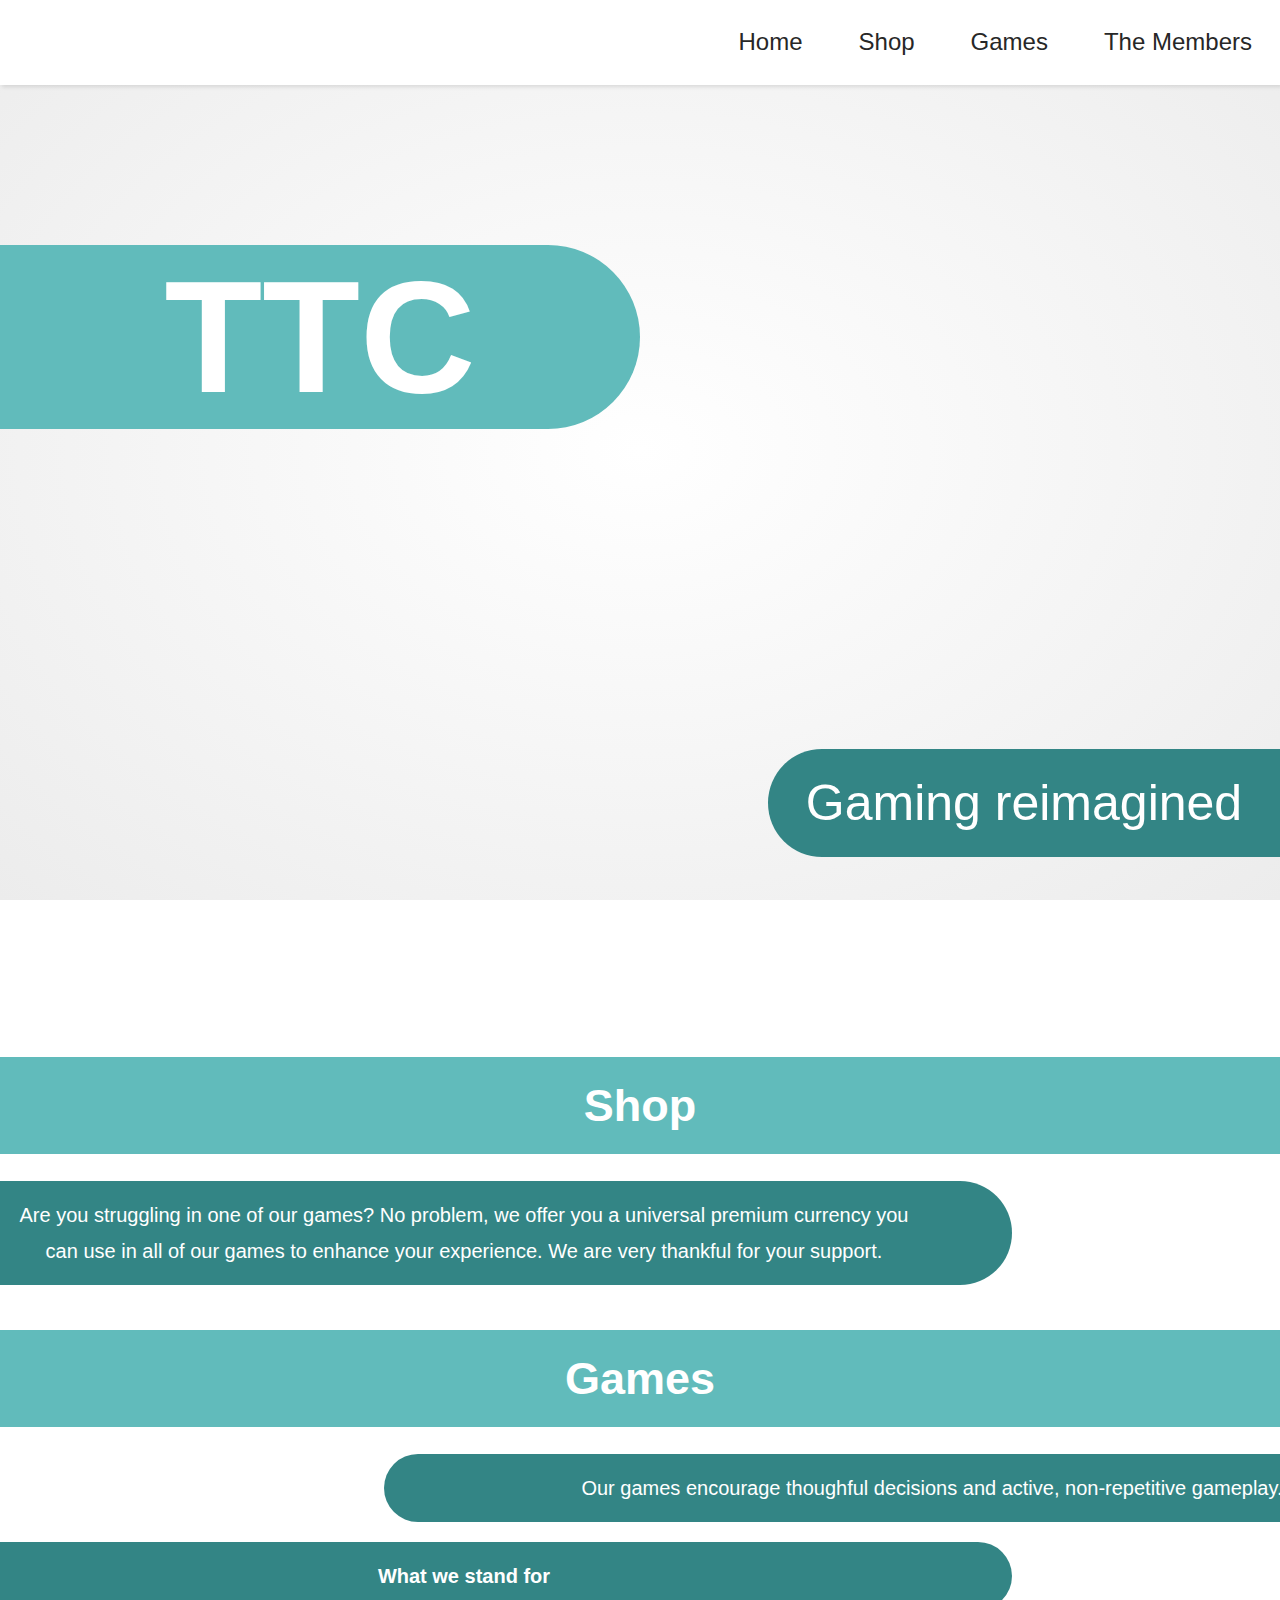
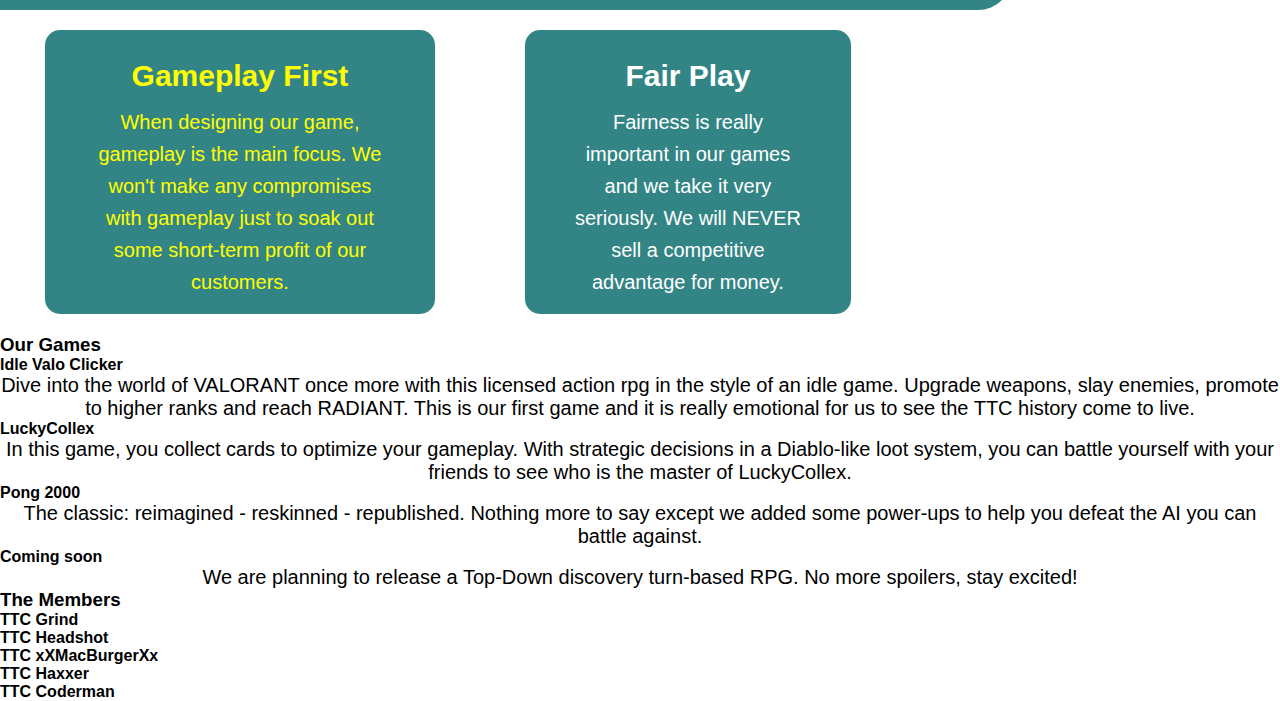
<file: index.html>
<!DOCTYPE html>

<html lang="en">
  <head>
    <meta charset="UTF-8" />

    <meta http-equiv="X-UA-Compatible" content="IE=edge" />

    <meta name="viewport" content="width=device-width, initial-scale=1.0" />

    <link rel="stylesheet" href="styles.css" />

    <title>TTC Homepage</title>
  </head>

  <body>
    <nav>
      <ul>
        <li><a href="#">Home</a></li>

        <li><a href="#">Shop</a></li>

        <li>
          <a href="#">Games</a>

          <ul>
            <li><a href="#">ValoClicker</a></li>

            <li><a href="games/gamble.html">LuckyCollex</a></li>

            <li><a href="games/pong.html">Pong 2000</a></li>
          </ul>
        </li>

        <li><a href="#">The Members</a></li>
      </ul>
    </nav>
    <h1 class="title">TTC</h1>
    <p class="subtitle">Gaming reimagined</p>
    <h2 class="headline">Shop</h2>
    <p class="hlDescLeft">
      Are you struggling in one of our games? No problem, we offer you a
      universal premium currency you can use in all of our games to enhance your
      experience. We are very thankful for your support.
    </p>
    <h2 class="headline">Games</h2>
    <p class="hlDescRight">
      Our games encourage thoughful decisions and active, non-repetitive
      gameplay.
    </p>
    <h3 class="hlDescLeft">What we stand for</h3>
    <div class="flexbox">
      <div></div>
      <div class="flexboxContent flexy">
        <h4 class="flexboxContentHl">Gameplay First</h4>
        <p>
          When designing our game, gameplay is the main focus. We won't make any
          compromises with gameplay just to soak out some short-term profit of
          our customers.
        </p>
      </div>
      <div class="flexboxContent">
        <h4 class="flexboxContentHl">Fair Play</h4>
        <p>
          Fairness is really important in our games and we take it very
          seriously. We will NEVER sell a competitive advantage for money.
        </p>
      </div>
    </div>

    <h3 class="">Our Games</h3>
    <h4 class="">Idle Valo Clicker</h4>
    <p>
      Dive into the world of VALORANT once more with this licensed action rpg in
      the style of an idle game. Upgrade weapons, slay enemies, promote to
      higher ranks and reach RADIANT. This is our first game and it is really
      emotional for us to see the TTC history come to live.
    </p>
    <h4 class="">LuckyCollex</h4>
    <p>
      In this game, you collect cards to optimize your gameplay. With strategic
      decisions in a Diablo-like loot system, you can battle yourself with your
      friends to see who is the master of LuckyCollex.
    </p>
    <h4 class="">Pong 2000</h4>
    <p>
      The classic: reimagined - reskinned - republished. Nothing more to say
      except we added some power-ups to help you defeat the AI you can battle
      against.
    </p>
    <h4 class="">Coming soon</h4>
    <p>
      We are planning to release a Top-Down discovery turn-based RPG. No more
      spoilers, stay excited!
    </p>

    <h3 class="">The Members</h3>
    <h4 class="">TTC Grind</h4>
    <h4 class="">TTC Headshot</h4>
    <h4 class="">TTC xXMacBurgerXx</h4>
    <h4 class="">TTC Haxxer</h4>
    <h4 class="">TTC Coderman</h4>
  </body>
</html>
</file>
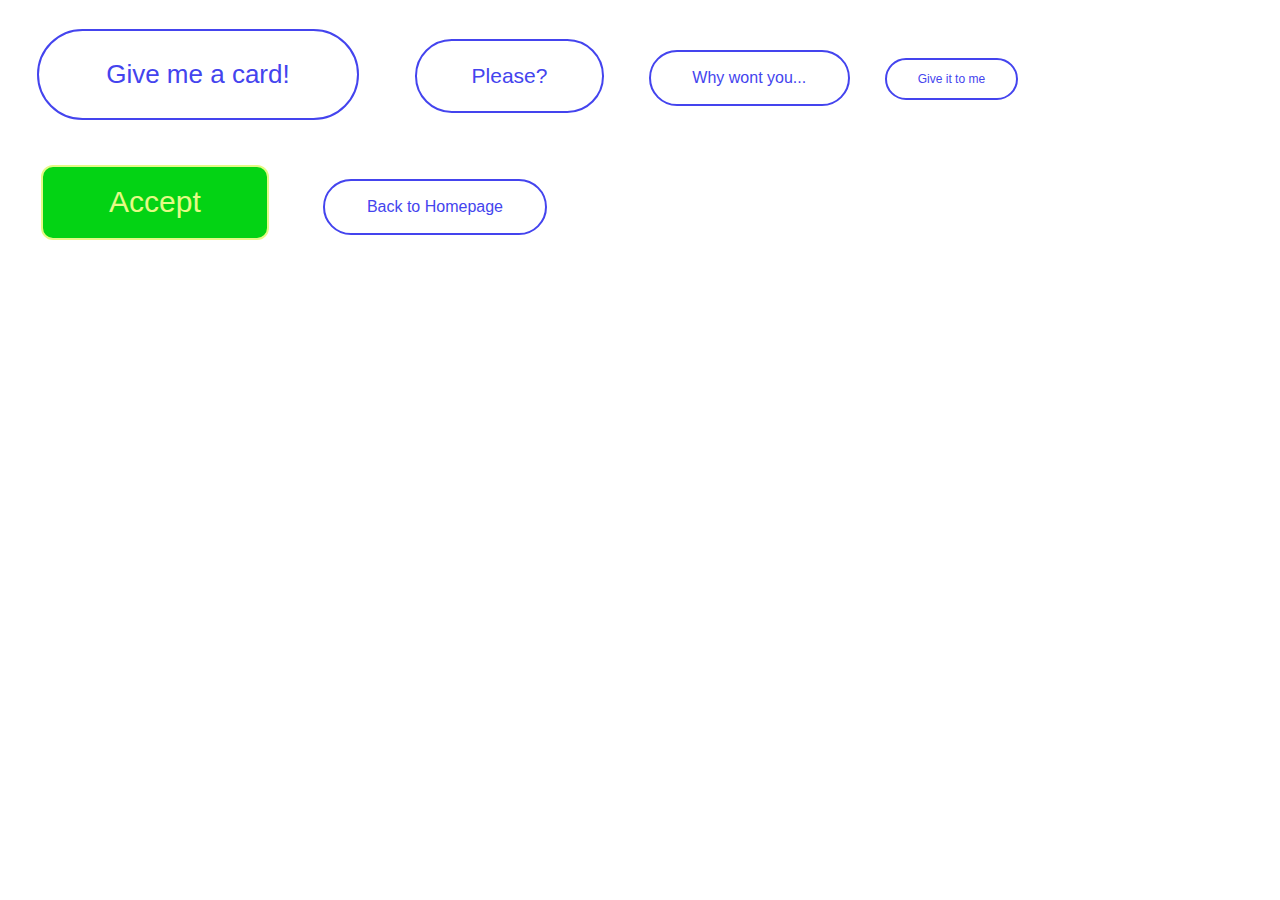
<file: games/gamble.html>
<!DOCTYPE html>
<html lang="en">
  <head>
    <meta charset="UTF-8" />
    <meta http-equiv="X-UA-Compatible" content="IE=edge" />
    <meta name="viewport" content="width=device-width, initial-scale=1.0" />
    <link rel="stylesheet" href="luckyStyles.css" />
    <title>LuckyCollex</title>
  </head>
  <body>
    <button class="greatBtnBlue">Give me a card!</button>
    <button class="bigBtnBlue">Please?</button>
    <button class="medBtnBlue">Why wont you...</button>
    <button class="smallBtnBlue">Give it to me</button>
    <button class="acceptBtn">Accept</button>
    <a href="/index.html">
      <button class="medBtnBlue">Back to Homepage</button>
    </a>
  </body>
</html>
</file>
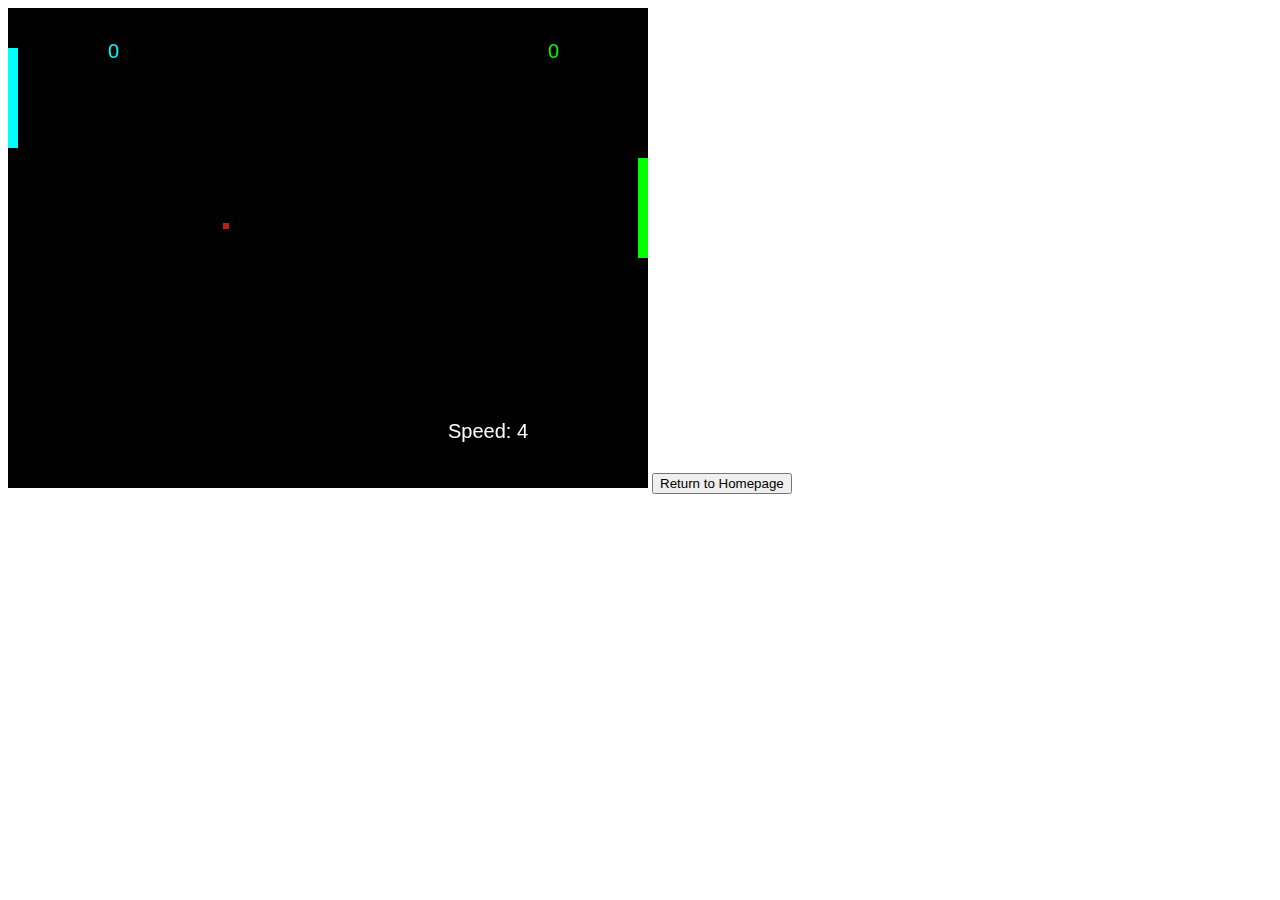
<file: games/pong.html>
<!DOCTYPE html>
<html lang="en">
  <head>
    <meta charset="UTF-8" />
    <meta http-equiv="X-UA-Compatible" content="IE=edge" />
    <meta name="viewport" content="width=device-width, initial-scale=1.0" />
    <title>Document</title>
  </head>
  <body>
    <canvas id="gc" width="640" height="480"></canvas>
    <a href="/index.html">
      <button>Return to Homepage</button>
    </a>
    <script type="text/javascript">
      p1y = p2y = 40;
      pthick = 10;
      pheight = 100;
      ballx = bally = 50;
      bd = 6;
      xvel = yvel = 4;
      score1 = score2 = 0;
      aiSpeed = 10;
      matchBalance = 0;
      newPlayer = true;

      window.onload = () => {
        c = document.getElementById("gc");
        cc = c.getContext("2d");
        cc.font = "20px Arial";
        setInterval(update, 1000 / 60);
        c.addEventListener("mousemove", (e) => {
          p1y = e.clientY - pheight / 2;
        });
      };

      function reset() {
        ballx = c.width / 2;
        ballyx = c.height / 2;
        if (xvel > 0) {
          xvel = -4 - score1;
        } else {
          xvel = 4 + score1;
        }
        aiSpeed = 5 + score1;
        yvel = 3;
      }
      function newMatch() {
        reset();
        xvel = yvel = 4;
        if (score1 > score2) {
          matchBalance++;
        } else {
          matchBalance--;
        }
        score1 = score2 = 0;
        aiSpeed = 10;
      }

      function gameOver() {}
      function update() {
        if (matchBalance > -2) {
          updateContent();
        } else {
          // Background
          cc.fillStyle = "black";
          cc.fillRect(0, 0, c.width, c.height);
          cc.fillStyle = "red";
          for (i = 0; i < c.height; i += 135) {
            for (j = 0; j < c.width; j += 17) {
              if (j != 17 * 6) {
                cc.fillStyle = "red";
                cc.fillText("GAME OVER!!", i + j / 5, j);
              }
            }
          }
          cc.fillStyle = "yellow";
          cc.fillText("reload Page to restart", 100, 17 * 6);
        }
      }
      function updateContent() {
        ballx += xvel;
        bally += yvel;

        if (bally < 0 && yvel < 0) {
          yvel = -yvel;
        }

        if (bally > c.height && yvel > 0) {
          yvel = -yvel;
        }

        // Ball bouncing off left side
        if (ballx < 0) {
          if (bally > p1y - 2 && bally < p1y + pheight + 2) {
            xvel = -xvel;
            deltaY = bally - (p1y + pheight / 2);
            yvel = deltaY * 0.3;
            xvel += 2;
          } else {
            score2++;
            reset();
          }
        }

        // Ball bouncing off right side
        if (ballx > c.width) {
          if (bally > p2y - 2 && bally < p2y + pheight + 2) {
            xvel = -xvel;
            deltaY = bally - (p2y + pheight / 2);
            yvel = deltaY * 0.3;
          } else {
            score1++;
            reset();
          }
        }

        // AI movement
        if (p2y + pheight / 2 < bally || p2y + pheight / 2 < bally + 10) {
          p2y += aiSpeed;
        }
        if (p2y + pheight / 2 > bally || p2y + pheight / 2 > bally - 10) {
          p2y -= aiSpeed;
        }

        // Background
        cc.fillStyle = "black";
        cc.fillRect(0, 0, c.width, c.height);
        // Ball
        cc.fillStyle = "firebrick";
        cc.fillRect(ballx - bd / 2, bally - bd / 2, bd, bd);
        // Paddle 1
        cc.fillStyle = "cyan";
        cc.fillRect(0, p1y, pthick, pheight);
        // Score 1
        cc.fillText(score1, 100, 50);
        // Paddle 2
        cc.fillStyle = "lime";
        cc.fillRect(c.width - pthick, p2y, pthick, pheight);
        // Score 2
        cc.fillText(score2, c.width - 100, 50);

        cc.fillStyle = "white";
        //Matches
        if (score1 > 6 || score2 > 6) {
          newMatch();
          newPlayer = false;
        }
        if (!newPlayer) {
          cc.fillText("Matches won: " + matchBalance, 100, c.height - 50);
        }

        //Speed
        cc.fillText("Speed: " + xvel, c.width - 200, c.height - 50);
      }
    </script>
  </body>
</html>
</file>
<file: styles.css>
* {
  margin: 0;

  padding: 0;

  font-family: Arial, Helvetica, sans-serif;
}

html {
  height: 100%;
}

body {
  height: 100%;

  background: radial-gradient(white, rgb(236, 236, 236));

  background-size: cover;

  background-repeat: no-repeat;

  background-attachment: fixed;
}

nav {
  width: 100%;

  height: 85px;

  background-color: white;

  box-shadow: 2px 2px 4px rgba(0, 0, 0, 0.11);
}

nav ul {
  float: right;
}

nav ul li {
  float: left;

  list-style: none;

  position: relative;
}

nav ul li a {
  font-family: Arial;

  color: #272727;

  font-size: 24px;

  text-decoration: none;

  padding: 28px;

  display: block;
}

nav ul li a:hover {
  background-color: #ebebeb;
}

nav ul li ul {
  display: none;

  position: absolute;

  background-color: #338585;

  padding: 7px;

  border-radius: 0px 0px 12px 12px;
}

nav ul li:hover ul {
  display: block;
}

nav ul li ul li a {
  color: white;

  padding: 16px 20px;

  border-radius: 10px;
}

nav ul li ul li a:hover {
  background-color: #296b6b;
}

p {
  font-size: 20px;
  text-align: center;
}
.fh {
  text-align: center;
  margin-top: 1em;
  margin-bottom: 0.5em;
}
.title {
  font-size: 160px;
  text-align: center;
  margin-top: 1em;
  margin-bottom: 0.5em;
  width: 50%;
  background-color: #61bbbb;
  color: white;
  border-radius: 0px 100px 100px 0px;
  margin-bottom: 2em;
}
.title:hover {
  background-color: rgb(189, 189, 2);
}
.subtitle:hover {
  background-color: rgb(189, 189, 2);
}
.headline:hover {
  background-color: rgb(189, 189, 2);
}
.hlDescLeft:hover {
  background-color: rgb(189, 189, 2);
}
.hlDescRight:hover {
  background-color: rgb(189, 189, 2);
}

.subtitle {
  font-size: 50px;
  text-align: center;
  width: 40%;
  background-color: #338585;
  color: white;
  padding-top: 0.5em;
  padding-bottom: 0.5em;
  margin-left: 60%;
  border-radius: 300px 0px 0px 300px;
  margin-bottom: 4em;
}
.headline {
  width: 100%;
  font-size: 45px;
  text-align: center;
  padding-top: 0.5em;
  padding-bottom: 0.5em;
  margin-top: 1em;
  margin-bottom: 0.6em;
  color: white;
  background-color: #61bbbb;
}
.hlDescLeft {
  font-size: 20px;
  text-align: center;
  background-color: #338585;
  color: white;
  padding: 0.8em 5em 0.8em 0.8em;
  line-height: 1.8em;
  border-radius: 0px 300px 300px 0px;
  width: 70%;
  margin-bottom: 20px;
}
.hlDescRight {
  font-size: 20px;
  text-align: center;
  background-color: #338585;
  color: white;
  padding: 0.8em 0.8em 0.8em 5em;
  line-height: 1.8em;
  border-radius: 300px 0px 0px 300px;
  width: 70%;
  margin-left: 30%;
  margin-bottom: 20px;
}

.flexbox {
  display: flex;
  flex-direction: row;
  justify-content: space-evenly;
  margin-right: 30%;
  margin-bottom: 20px;
}
.flexboxContent {
  margin-left: 5%;
  margin-right: 5%;
  line-height: 2em;
  background-color: #338585;
  border-radius: 15px;
  color: white;
  padding: 1em 3em;
}
.flexboxContentHl {
  margin-left: 10%;
  margin-right: 10%;
  text-align: center;
  line-height: 2em;
  font-size: 30px;
}

.flexy {
  color: yellow;
}
</file>
<file: games/luckyStyles.css>
button {
  margin: 0px;

  font-family: Arial, Helvetica, sans-serif;
  background-color: white;
  border-style: solid;
  border-width: 2px;
  border-color: rgb(68, 68, 238);
  padding: 0.5em 2.6em;
  margin: 0.8em 1.1em;
  color: rgb(68, 68, 238);
  transition: background-color 100ms, color 100ms, box-shadow 100ms;
  cursor: pointer;
  height: 3.5em;
  border-radius: 1.75em;
}
button:hover {
  background-color: rgb(68, 68, 238);
  color: white;
  box-shadow: 5px 5px 8px 2px black;
}
button:active {
  opacity: 0.65;
  box-shadow: 2px 2px 8px 1px black;
}

.greatBtnBlue {
  font-size: 26px;
}
.bigBtnBlue {
  font-size: 21px;
}
.medBtnBlue {
  font-size: 16px;
}
.smallBtnBlue {
  font-size: 12px;
}

.acceptBtn {
  background-color: rgb(3, 211, 20);
  border-style: solid;
  border-width: 2px;
  border-color: rgb(229, 250, 134);
  padding: 0.5em 2.2em;
  margin: 0.8em 1.1em;
  color: rgb(229, 250, 134);
  transition: background-color 100ms, color 100ms, box-shadow 100ms;
  cursor: pointer;
  height: 2.5em;
  border-radius: 0.4em;

  font-size: 30px;
}
.acceptBtn:hover {
  background-color: rgb(206, 204, 94);
  color: white;
  box-shadow: 5px 5px 8px 2px black;
}
</file>
